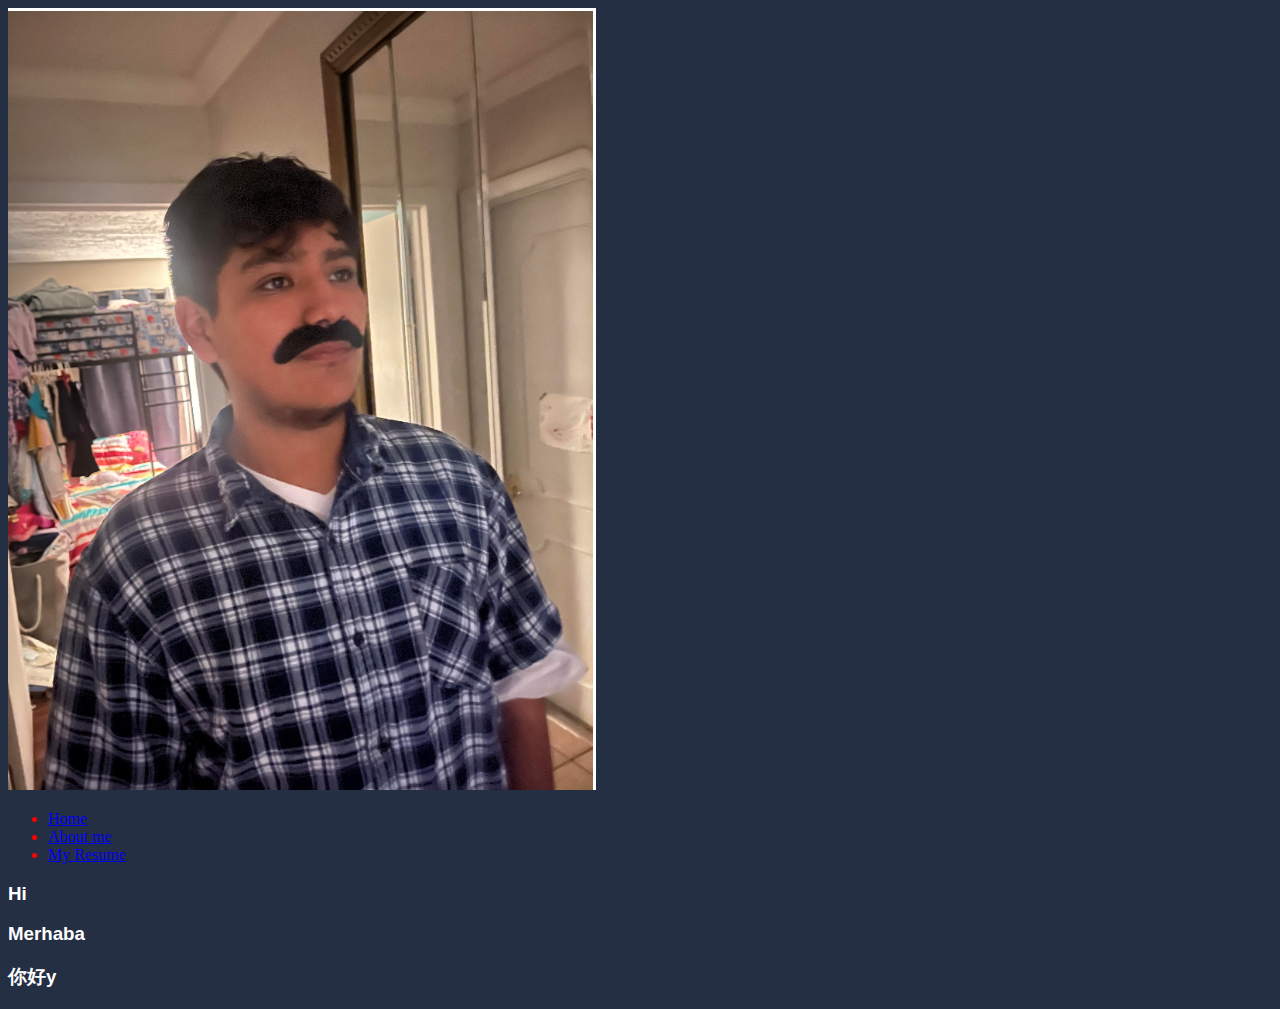
<file: index.html>
<!DOCTYPE html>
<html>
   <img src="me.PNG"
<head>

   <link rel="stylesheet" href="./style.css"type="text/css">
   </head>
   <header>
      <nav>
         <ul>
            <li><a href="./index.html">Home</a></li>
            <li><a href="./aboutme.html">About me</a></li>
            <li><a href="./myresume.pdf" traget="_blank">My Resume</a></li>
         </ul>
   </nav>
   </header>
<body>
   </body>
<foot>

      <h3>Hi</h3>
      <h3>Merhaba</h3>
      <h3>你好y</h3>
   </foot>
  </html>
</file>
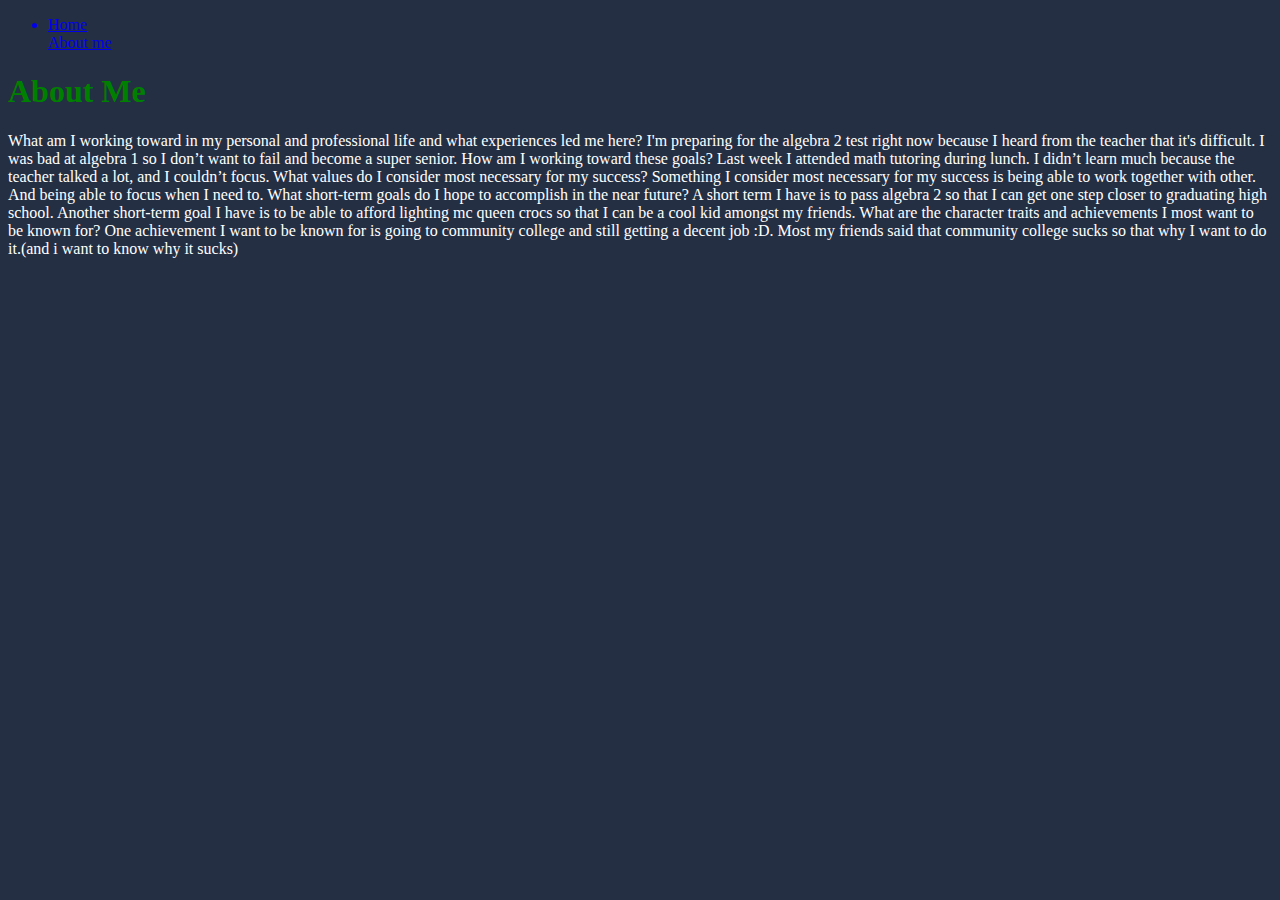
<file: aboutme.html>
<!DOCTYPE html>
<html>
  <head>
     <link rel="stylesheet" href="./style.css"type="text/css">
  <title>ABout me</title>
  </head>
  <header>
    <nav>
      <ul>
        <a href="./index.html"><li>Home</li></a>
        <a href="./aboutme.html"><lil>About me</lil></a>
      </ul>
    </nav>
  </header>
  <body>
    <h1>About Me</h1>
    <p>What am I working toward in my personal and professional life and what experiences led me here?
I'm preparing for the algebra 2 test right now because I heard from the teacher that it's difficult. I was bad at algebra 1 so I don’t want to fail and become a super senior.

How am I working toward these goals?
Last week I attended math tutoring during lunch. I didn’t learn much because the teacher talked a lot, and I couldn’t focus.

What values do I consider most necessary for my success?
 Something I consider most necessary for my success is being able to work together with other. And being able to focus when I need to.

What short-term goals do I hope to accomplish in the near future?
A short term I have is to pass algebra 2 so that I can get one step closer to graduating high school. Another short-term goal I have is to be able to afford lighting mc queen crocs so that I can be a cool kid amongst my friends.

What are the character traits and achievements I most want to be known for?
One achievement I want to be known for is going to community college and still getting a decent job :D. Most my friends said that community college sucks so that why I want to do it.(and i want to know why it sucks)

</p>
  </body>
  <footer>
    
  </footer>
</html>
</file>
<file: style.css>
body {
  background-color: #242f44;
  color: white;
    font-family: 'Oswald', sans-serif;
}

header{
  Font-Family: Edwardian Script ITC; 
  color: red;
}
P{
  Font-Family: Chaparral Pro Light; 
  color: white;
}
h1{Font-Family: Bradley Hand ITC; 
  color: green;
footer {
  margin-top: 50px;
  text-align: center;
  position: fixed;
  width: 100%;
  bottom: 5px;
  background-color: #242f44;
  z-index: 5;
}
footer h3 {
  display: inline-block;
  font-size: 14px;
  background-color: #242f44;
}

.image {
  background-image: url("https://ccps383864.github.io/CCPS383864..github.io/me.PNG");
  background-size: cover;
  background-position: center;
  height: 300px;
}
</file>
